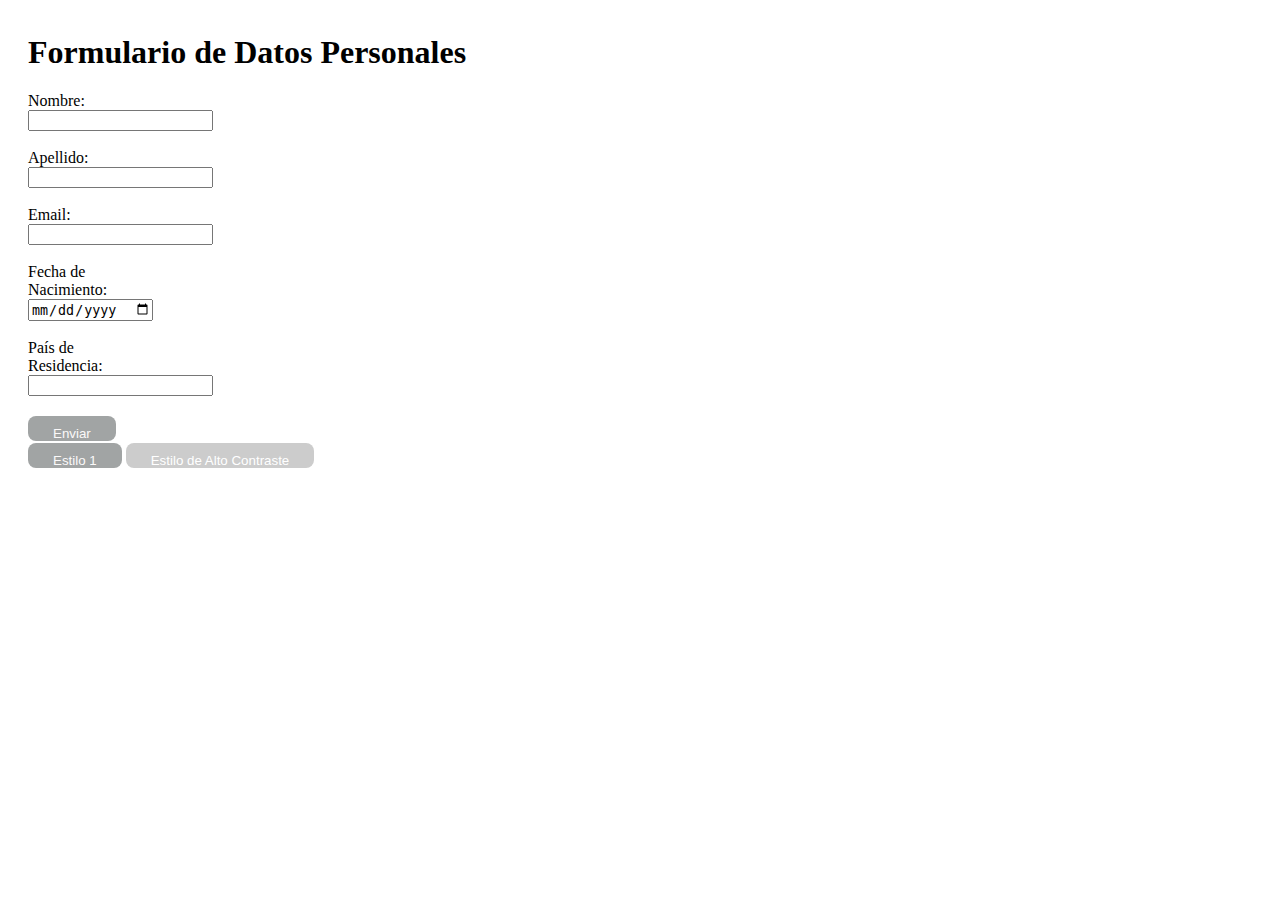
<file: index.html>
<!DOCTYPE html>
<html lang="es">
  <head>
    <meta charset="UTF-8" />
    <meta name="viewport" content="width=device-width, initial-scale=1.0" />
    <title>Tarea 1</title>
    <link rel="stylesheet" href="estilo.css" />
  </head>
  <body>
    <div class="contenedor">
      <h1>Formulario de Datos Personales</h1>
      <form class="formulario">
        <label for="nombre">Nombre:</label>
        <input type="text" id="nombre" name="nombre" />
        <br />
        <label for="apellido">Apellido:</label>
        <input type="text" id="apellido" name="apellido" />
        <br />
        <label for="email">Email:</label>
        <input type="text" id="email" name="email" />
        <br />
        <label for="fechaNacimiento">Fecha de Nacimiento:</label>
        <input type="date" id="fechaNacimiento" name="fechaNacimiento" />
        <br />
        <label for="pais">País de Residencia:</label>
        <input type="text" id="pais" name="pais" />
        <br />
        <button type="submit">Enviar</button>
      </form>
      <div>
        <button id="estilo1">Estilo 1</button>
        <button id="estiloAltoContraste" disabled>
          Estilo de Alto Contraste
        </button>
      </div>
    </div>
  </body>
</html>
</file>
<file: estilo.css>
body {
    margin: 10;
    padding: 20px;
    box-sizing: border-box;
  }
  h1 {
    margin-top: 6px;
  }
  .formulario {
    display: flex;
    flex-direction:column;
    align-items:start;
    width: 0px;
    padding: 0px;
    border-radius: 0px;
    background-color: #ffffff;
    box-shadow: 0 0 8px rgba(6, 6, 6, 0.1);
  
  }
  button {
    margin-top: 2px;
    padding: 10px 25px;
    border: none;
    border-radius: 8px;
  
    background-color: #a1a4a4;
    color: #fbf9f9;
    cursor: pointer;
    height: 25px;
  }
  button:disabled {
    background-color: #ccc;
    color: #ffffff;
    cursor: not-allowed;
  }
</file>
